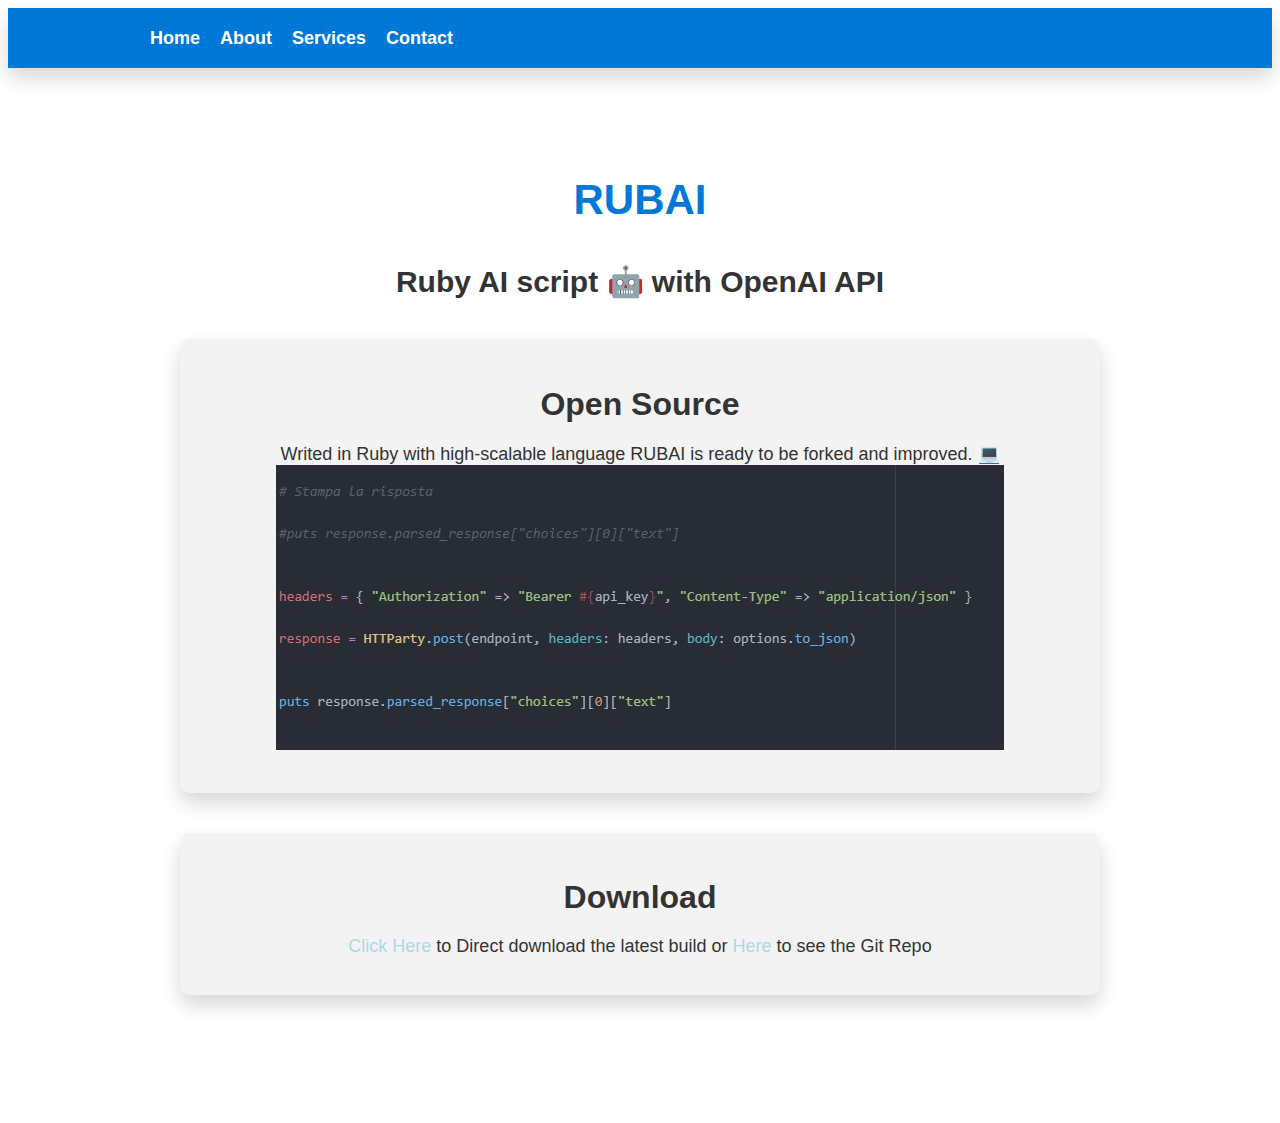
<file: index.html>
<!DOCTYPE html>
<html>
  <head>
    <meta charset="UTF-8">
    <meta name="viewport" content="width=device-width, initial-scale=1.0">
    <meta http-equiv="X-UA-Compatible" content="ie=edge">
    <title>RUBAI - HOMEPAGE</title>
    <link href="css/style.css" type="text/css" rel="stylesheet"/>
  </head>
  <body>


    <header>
   <nav>
     <ul>
       <li><a href="index.html">Home</a></li>
       <li><a target="_blank" href="u.html">About</a></li>
       <li><a target="_blank" href="u.html">Services</a></li>
       <li><a target="_blank" href="u.html">Contact</a></li>
     </ul>
   </nav>
 </header>
 <div class="container">


    <div class="container">
      <h1>RUBAI</h1>
      <h2>Ruby AI script 🤖 with OpenAI API</h2>
      <div class="card">
        <h2>Open Source</h2>
        <p>
          Writed in Ruby with high-scalable language RUBAI is ready to be forked and improved. 💻
          <img src="img/media.jpg">
        </p>
      </div>
      <div class="card">
        <h2>Download</h2>
        <p>
          <a class="cards" href="https://github.com/anonik9900/RUBAI/archive/refs/tags/v1.zip">Click Here<a/> to Direct download the latest build or <a href="https://github.com/anonik9900/RUBAI" class="cards">Here</a> to see the Git Repo
        </p>
      </div>
    </div>
  </body>
</html>
</file>
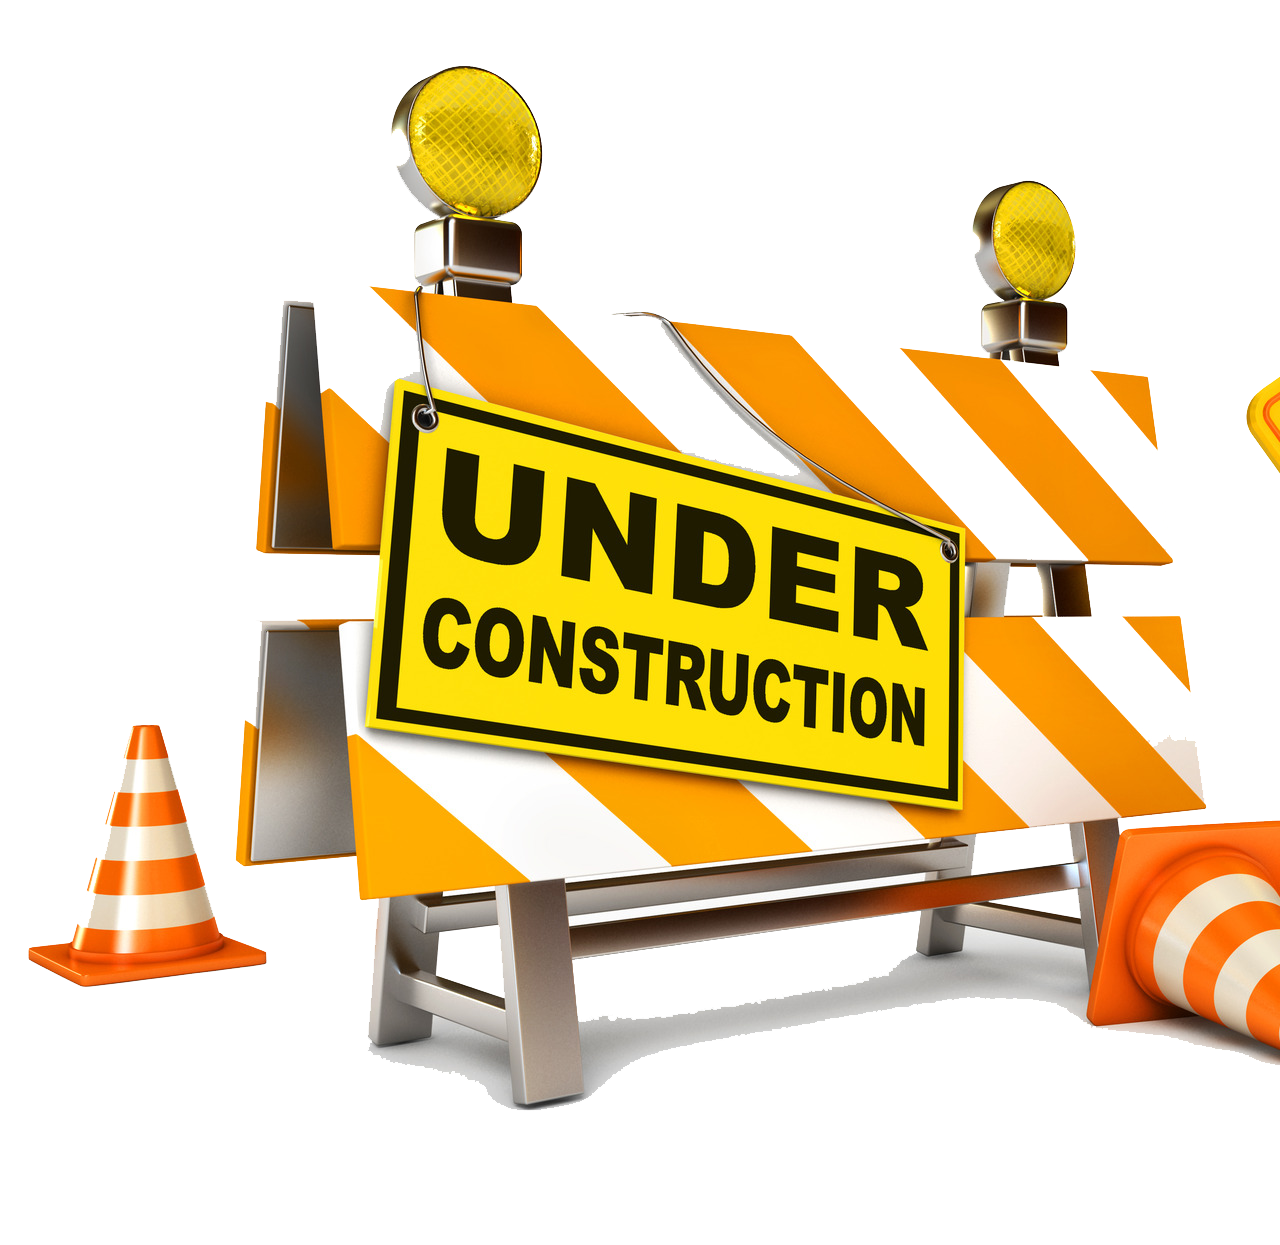
<file: u.html>
<!DOCTYPE html>
<html>
  <head>
    <meta charset="UTF-8">
    <meta name="viewport" content="width=device-width, initial-scale=1.0">
    <meta http-equiv="X-UA-Compatible" content="ie=edge">
    <title>404 - ERROR</title>
    <link href="css/style.css" type="text/css" rel="stylesheet"/>
  </head>
  <body>
<div align="center">
    <img src="img/alert.jpg">
</div>
  </body>
  </html>
</file>
<file: css/style.css>
body {
  background-color: #fff;
  font-family: 'Segoe UI', Tahoma, Geneva, Verdana, sans-serif;
}

.container {
  max-width: 1000px;
  margin: 0 auto;
  padding: 40px;
}

h1 {
  font-size: 42px;
  color: #0078D7;
  text-align: center;
  margin-bottom: 40px;
}

h2 {
  font-size: 30px;
  color: #333;
  text-align: center;
  margin-bottom: 40px;
}

a.cards{
  cursor: pointer;
  transition: 0.5s ease;
  color: lightblue;
  text-decoration: none;
}

a.cards:hover{
  cursor: pointer;
  transition: 0.5s ease;
  color: #0078D7;
  text-decoration: underline;
}

.card {
  background-color: #F3F3F3;
  border-radius: 10px;
  box-shadow: 0px 10px 20px #D7D7D7;
  padding: 20px;
  text-align: center;
  margin-bottom: 40px;
}

.card h2 {
  font-size: 32px;
  color: #333;
  margin-bottom: 20px;
}

.card p {
  font-size: 18px;
  color: #333;
}

header {
  background-color: #0078D7;
  height: 60px;
  display: flex;
  justify-content: center;
  align-items: center;
  box-shadow: 0px 10px 20px #D7D7D7;
}

nav {
  width: 100%;
  max-width: 1000px;
  display: flex;
  justify-content: space-between;
}

nav ul {
  display: flex;
  list-style: none;
  margin: 0;
  padding: 0;
}

nav li {
  margin: 0 10px;
}

nav a {
  color: #fff;
  text-decoration: none;
  font-size: 18px;
  font-weight: bold;
}
</file>
